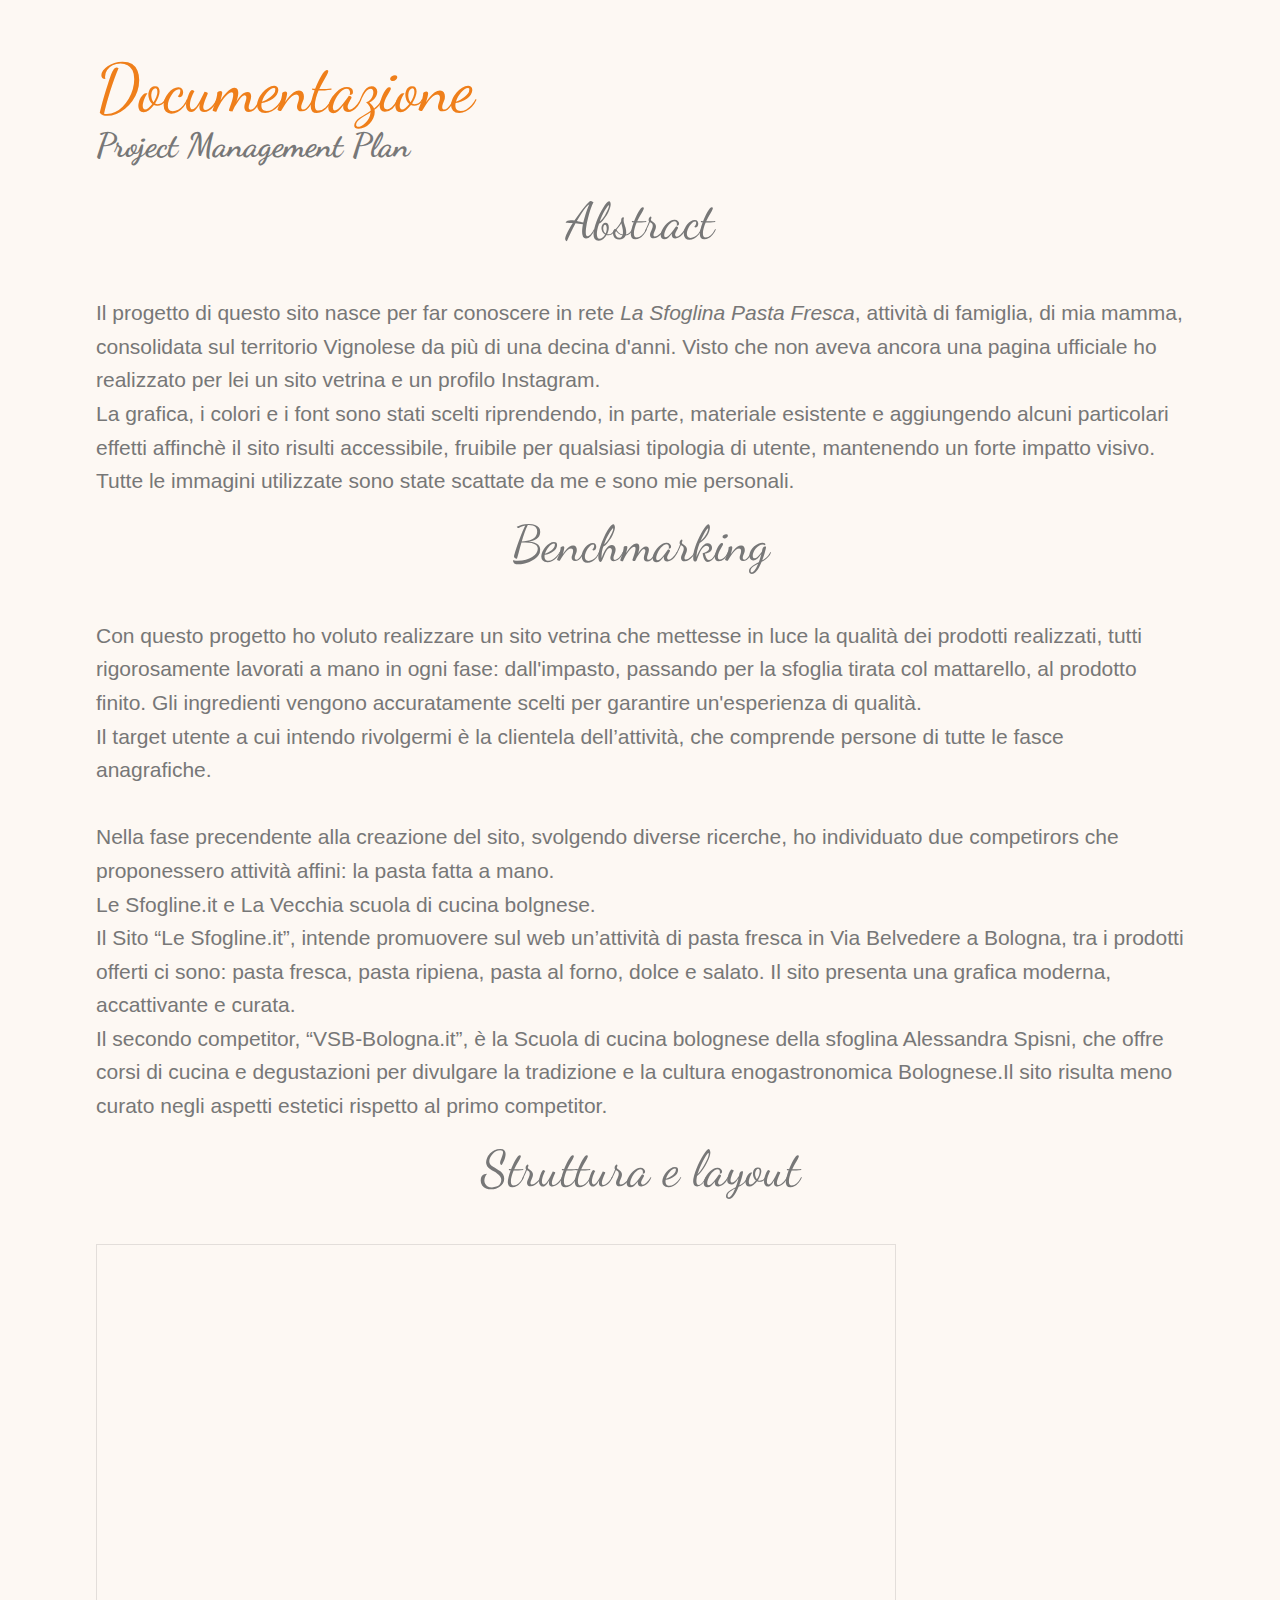
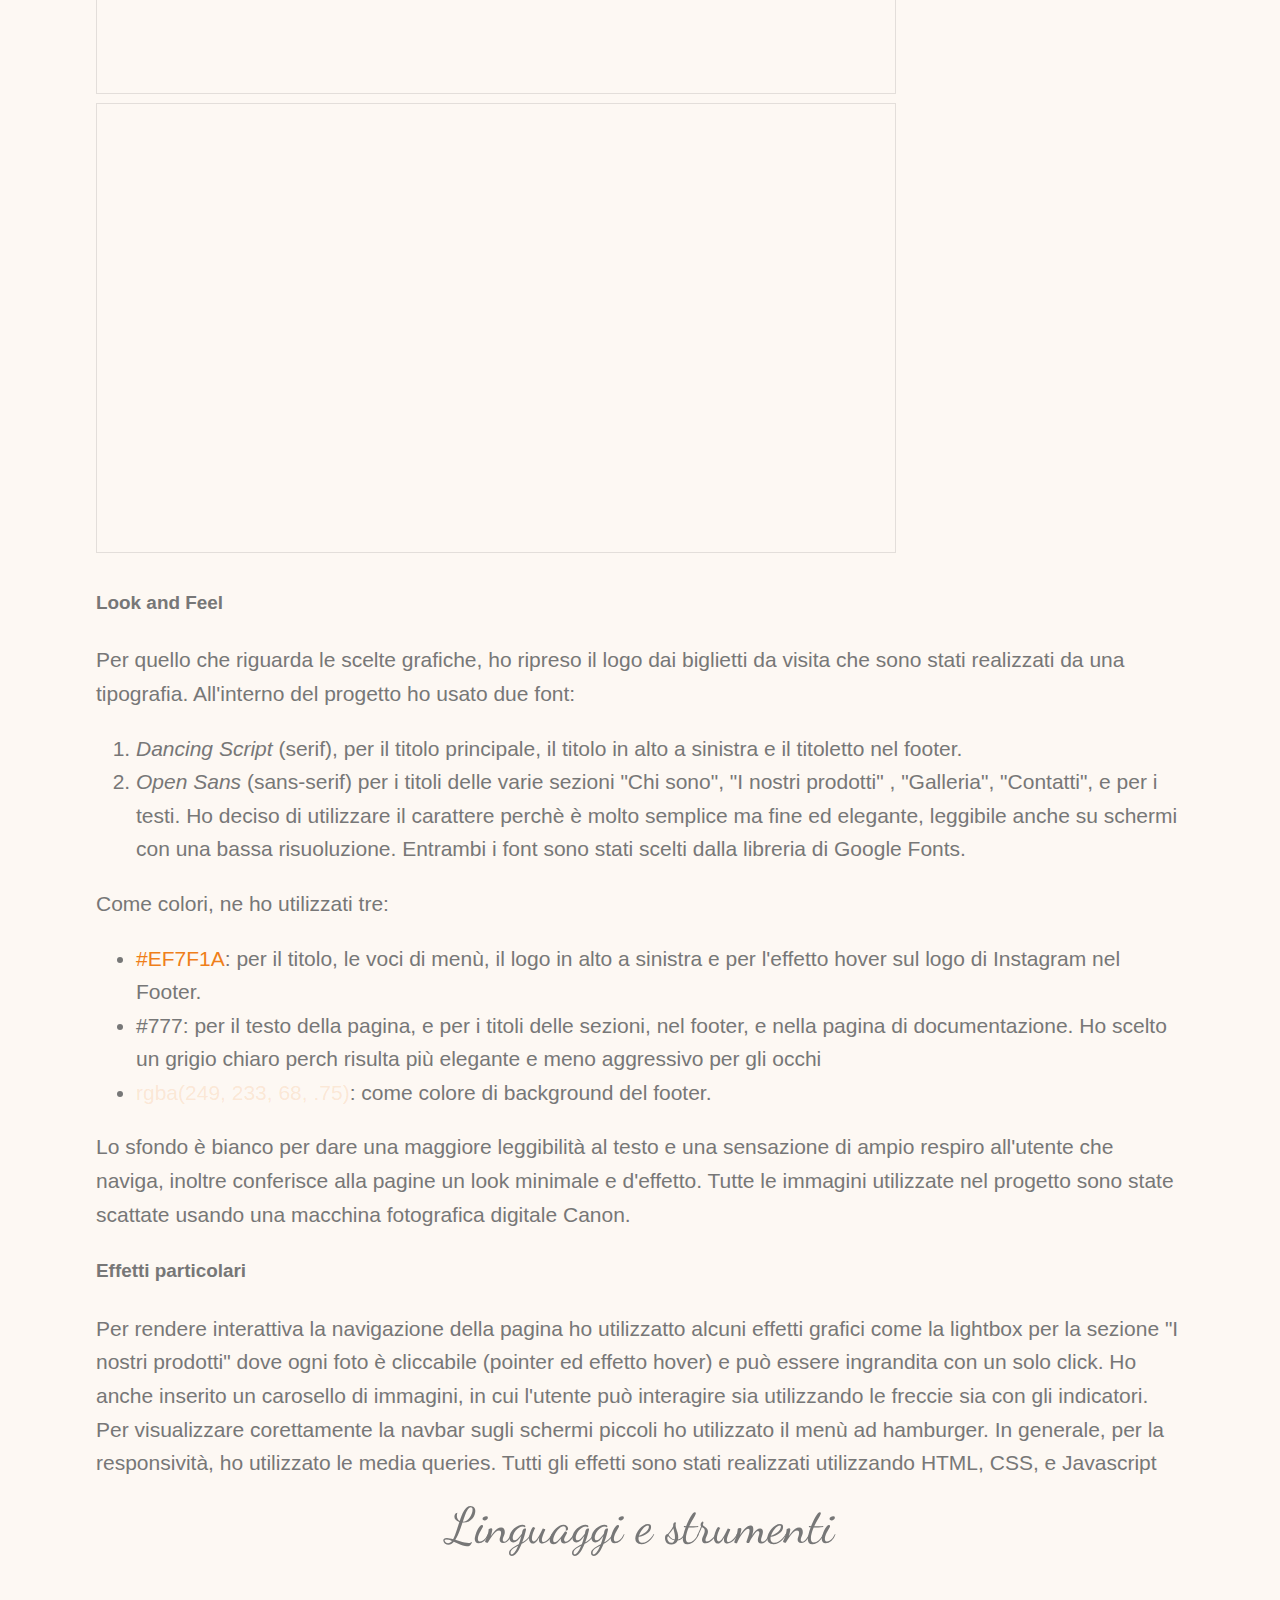
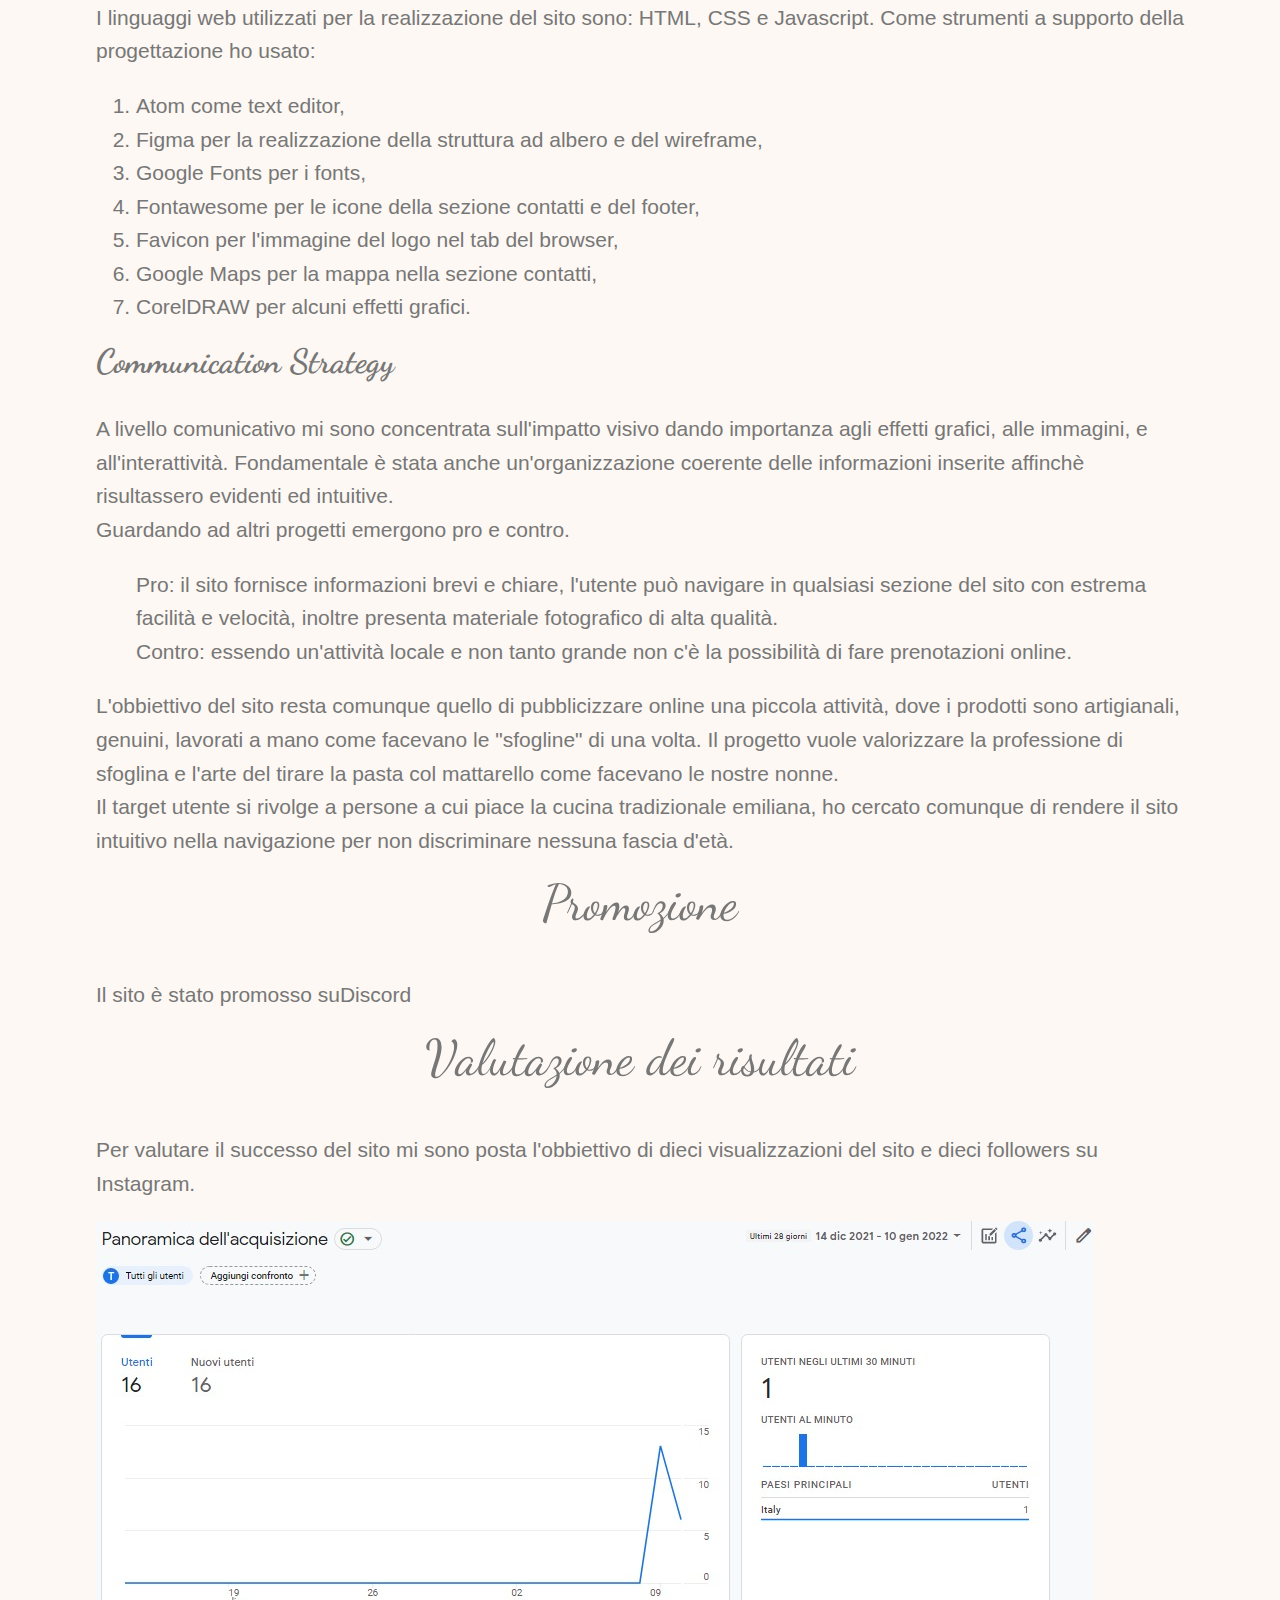
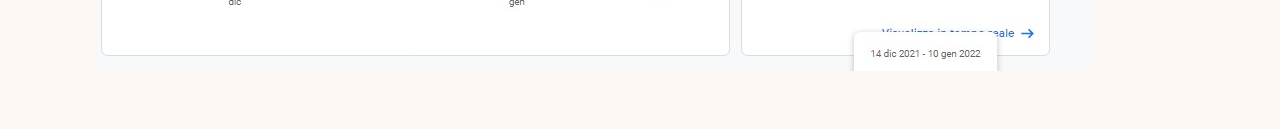
<file: doc.html>
<!DOCTYPE html>
<html lang="en">

<head>
  <meta charset="UTF-8">
  <meta name="viewport" content="width=device-width, initial-scale=1.0">
  <meta http-equiv="X-UA-Compatible" content="ie=edge">
  <link rel="preconnect" href="https://fonts.googleapis.com">
  <link rel="preconnect" href="https://fonts.gstatic.com" crossorigin>
  <link href="https://fonts.googleapis.com/css2?family=Dancing+Script&family=Open+Sans:wght@300&display=swap" rel="stylesheet">
  <link rel="apple-touch-icon" sizes="180x180" href="/icons/apple-touch-icon.png">
  <link rel="icon" type="image/png" sizes="32x32" href="/icons/favicon-32x32.png">
  <link rel="icon" type="image/png" sizes="16x16" href="/icons/favicon-16x16.png">
  <link rel="stylesheet" href="css/style.css">
  <title>Documentazione</title>
</head>


<body>
  <section class="documentation_text">
    <h1 class="main_title">Documentazione</h1>
    <h2 class="title-doc">Project Management Plan</h2>
    <h3 class="section-header">Abstract</h3>
    <p>Il progetto di questo sito nasce per far conoscere in rete <em>La Sfoglina Pasta Fresca</em>, attività di famiglia, di mia mamma, consolidata sul territorio Vignolese da più di una decina d'anni. Visto che non aveva ancora una
      pagina ufficiale ho realizzato per lei un sito vetrina e un profilo <a class="link" href="https://www.instagram.com/lasfoglinapastafresca/" target="_blank">Instagram</a>. <br>
      La grafica, i colori e i font sono stati scelti riprendendo, in parte, materiale esistente e aggiungendo alcuni particolari effetti affinchè il sito risulti
      accessibile, fruibile per qualsiasi tipologia di utente, mantenendo un forte impatto visivo.
      Tutte le immagini utilizzate sono state scattate da me e sono mie personali.
    </p>

    <h3 class="section-header">Benchmarking</h3>
    <p>Con questo progetto ho voluto realizzare un sito vetrina che mettesse in luce <strong>la qualità dei prodotti realizzati</strong>, tutti rigorosamente <strong>lavorati a mano</strong> in ogni fase:
      dall'impasto, passando per la sfoglia tirata col mattarello, al prodotto finito. Gli ingredienti vengono accuratamente scelti per garantire un'esperienza di qualità. <br>
      Il target utente a cui intendo rivolgermi è la clientela dell’attività, che comprende persone di tutte le fasce anagrafiche.
      <br>
      <br>
      Nella fase precendente alla creazione del sito, svolgendo diverse ricerche, ho individuato due competirors che proponessero attività affini: la pasta fatta a mano. <br>
       <a class="link" href="http://www.lesfogline.it/">Le Sfogline.it</a> e <a class="link" href="https://www.vsb-bologna.it/it/vsb-bologna">La Vecchia scuola di cucina bolgnese</a>. <br>

      Il Sito “Le Sfogline.it”, intende promuovere sul web un’attività di pasta fresca in Via Belvedere a Bologna, tra i prodotti offerti ci sono: pasta fresca, pasta ripiena, pasta al forno, dolce e salato. Il sito presenta una grafica moderna, accattivante e curata. <br>

      Il secondo competitor, “VSB-Bologna.it”,  è la Scuola di cucina bolognese della sfoglina Alessandra Spisni, che offre corsi di cucina e degustazioni per divulgare la tradizione e la cultura enogastronomica Bolognese.Il sito risulta meno curato negli aspetti estetici rispetto al primo competitor.
    </p>

    <h3 class="section-header">Struttura e layout</h3>
    <iframe class="figma_layouts" style="border: 1px solid rgba(0, 0, 0, 0.1);" width="800" height="450" src="https://www.figma.com/embed?embed_host=share&url=https%3A%2F%2Fwww.figma.com%2Ffile%2F7h9t45TnvPkQUfHdloCPFn%2Fstruttura-ad-albero%3Fnode-id%3D0%253A1"
      allowfullscreen></iframe>

    <iframe class="figma_layouts" style="border: 1px solid rgba(0, 0, 0, 0.1);" width="800" height="450" src="https://www.figma.com/embed?embed_host=share&url=https%3A%2F%2Fwww.figma.com%2Ffile%2F9PpIa3LUTLboZbTGUgqbq3%2Fprogetto_informatica%3Fnode-id%3D0%253A1"
      allowfullscreen></iframe>

    <h4 class="subtitle">Look and Feel</h4>
    <p>Per quello che riguarda le scelte grafiche, ho ripreso il logo dai biglietti da visita che sono stati realizzati da una tipografia. All'interno del progetto ho usato due font:
      <ol>
        <li> <em>Dancing Script</em> (serif), per il titolo principale, il titolo in alto a sinistra e il titoletto nel footer.</li>
        <li> <em>Open Sans</em> (sans-serif) per i titoli delle varie sezioni "Chi sono", "I nostri prodotti" , "Galleria", "Contatti", e per i testi. Ho deciso di utilizzare il carattere perchè è molto semplice ma fine ed elegante, leggibile
        anche su schermi con una bassa risuoluzione. Entrambi i font sono stati scelti dalla libreria di Google Fonts. </li>
      </ol>

      Come colori, ne ho utilizzati tre:

    <ul>
      <li> <span class="orange">#EF7F1A</span>: per il titolo, le voci di menù, il logo in alto a sinistra e per l'effetto hover sul logo di Instagram nel Footer.</li>
      <li>#777: per il testo della pagina, e per i titoli delle sezioni, nel footer, e nella pagina di documentazione. Ho scelto un grigio chiaro perch risulta più elegante e meno aggressivo per gli occhi  </li>
      <li> <span class="yellow">rgba(249, 233, 68, .75)</span>: come colore di background del footer.</li>
    </ul>

      Lo sfondo è bianco per dare una maggiore leggibilità al testo e una sensazione di ampio respiro all'utente che naviga, inoltre conferisce alla pagine un look minimale e d'effetto.
      Tutte le immagini utilizzate nel progetto sono state scattate usando una macchina fotografica digitale Canon.
    </p>

    <h4 class="subtitle">Effetti particolari</h4>
    <p>Per rendere interattiva la navigazione della pagina ho utilizzatto alcuni effetti grafici come la lightbox per la sezione "I nostri prodotti" dove ogni foto è cliccabile (pointer ed effetto hover) e può essere ingrandita con un solo click. Ho
      anche inserito un carosello di immagini, in cui l'utente può interagire sia utilizzando le freccie sia con gli indicatori. <br>
      Per visualizzare corettamente la navbar sugli schermi piccoli ho utilizzato il menù ad hamburger. In generale, per la responsività, ho utilizzato le media queries. 
      Tutti gli effetti sono stati realizzati utilizzando  <strong>HTML, CSS, e Javascript</strong></p>

    <h3 class="section-header">Linguaggi e strumenti</h3>
      <p>I linguaggi web utilizzati per la realizzazione del sito sono: HTML, CSS e Javascript. Come strumenti a supporto della progettazione ho usato:
        <ol>
          <li><a class="link" href="https://atom.io/">Atom</a> come text editor,</li>
          <li><a class="link" href="https://www.figma.com">Figma</a> per la realizzazione della struttura ad albero e del wireframe,</li>
          <li><a class="link" href="https://fonts.google.com/">Google Fonts</a> per i fonts,</li>
          <li><a class="link" href="https://fontawesome.com/">Fontawesome</a>  per le icone della sezione contatti e del footer,</li>
          <li><a class="link" href="https://favicon.io/favicon-converter/">Favicon</a> per l'immagine del logo nel tab del browser,</li>
          <li> <a class="link" href="https://maps.google.it">Google Maps</a> per la mappa nella sezione contatti,</li>
          <li> <a class="link" href="https://www.coreldraw.com/it">CorelDRAW</a> per alcuni effetti grafici.</li>
        </ol>
       </p>

    <h2 class="title-doc">Communication Strategy</h2>
      <p>A livello comunicativo mi sono concentrata sull'impatto visivo dando importanza agli effetti grafici, alle immagini, e all'interattività. Fondamentale è stata anche un'organizzazione coerente delle informazioni inserite affinchè risultassero evidenti ed intuitive. <br>
      Guardando ad altri progetti emergono pro e contro.

      <ul class="text">
        <li><strong>Pro</strong>: il sito fornisce informazioni brevi e chiare, l'utente può navigare in qualsiasi sezione del sito con estrema facilità e velocità, inoltre presenta materiale fotografico di alta qualità.</li>
        <li><strong>Contro</strong>: essendo un'attività locale e non tanto grande non c'è la possibilità di fare prenotazioni online.</li>
      </ul>

      L'obbiettivo del sito resta comunque quello di pubblicizzare online una piccola attività, dove i prodotti sono artigianali, genuini, lavorati a mano come facevano le "sfogline" di una volta. Il progetto vuole valorizzare la professione di sfoglina e l'arte del tirare la pasta col mattarello come facevano le nostre nonne.
      <br>
      Il target utente si rivolge a persone a cui piace la cucina tradizionale emiliana, ho cercato comunque di rendere il sito intuitivo nella navigazione per non discriminare nessuna fascia d'età.</p>

      <h3 class="section-header">Promozione</h3>
      <p>Il sito è stato promosso suDiscord</p>

      <h3 class="section-header">Valutazione dei risultati</h3>
      <p>Per valutare il successo del sito mi sono posta l'obbiettivo di  <a class="link" href="https://analytics.google.com/analytics/web/?authuser=3#/p298747751/reports/reportinghub">dieci visualizzazioni del sito</a> e dieci followers su Instagram. </p>
      <img src="imgs/screenshot_analytics.jpeg" alt="Screenshot risultati di Google Analytics">
  </section>
</body>

</html>
</file>
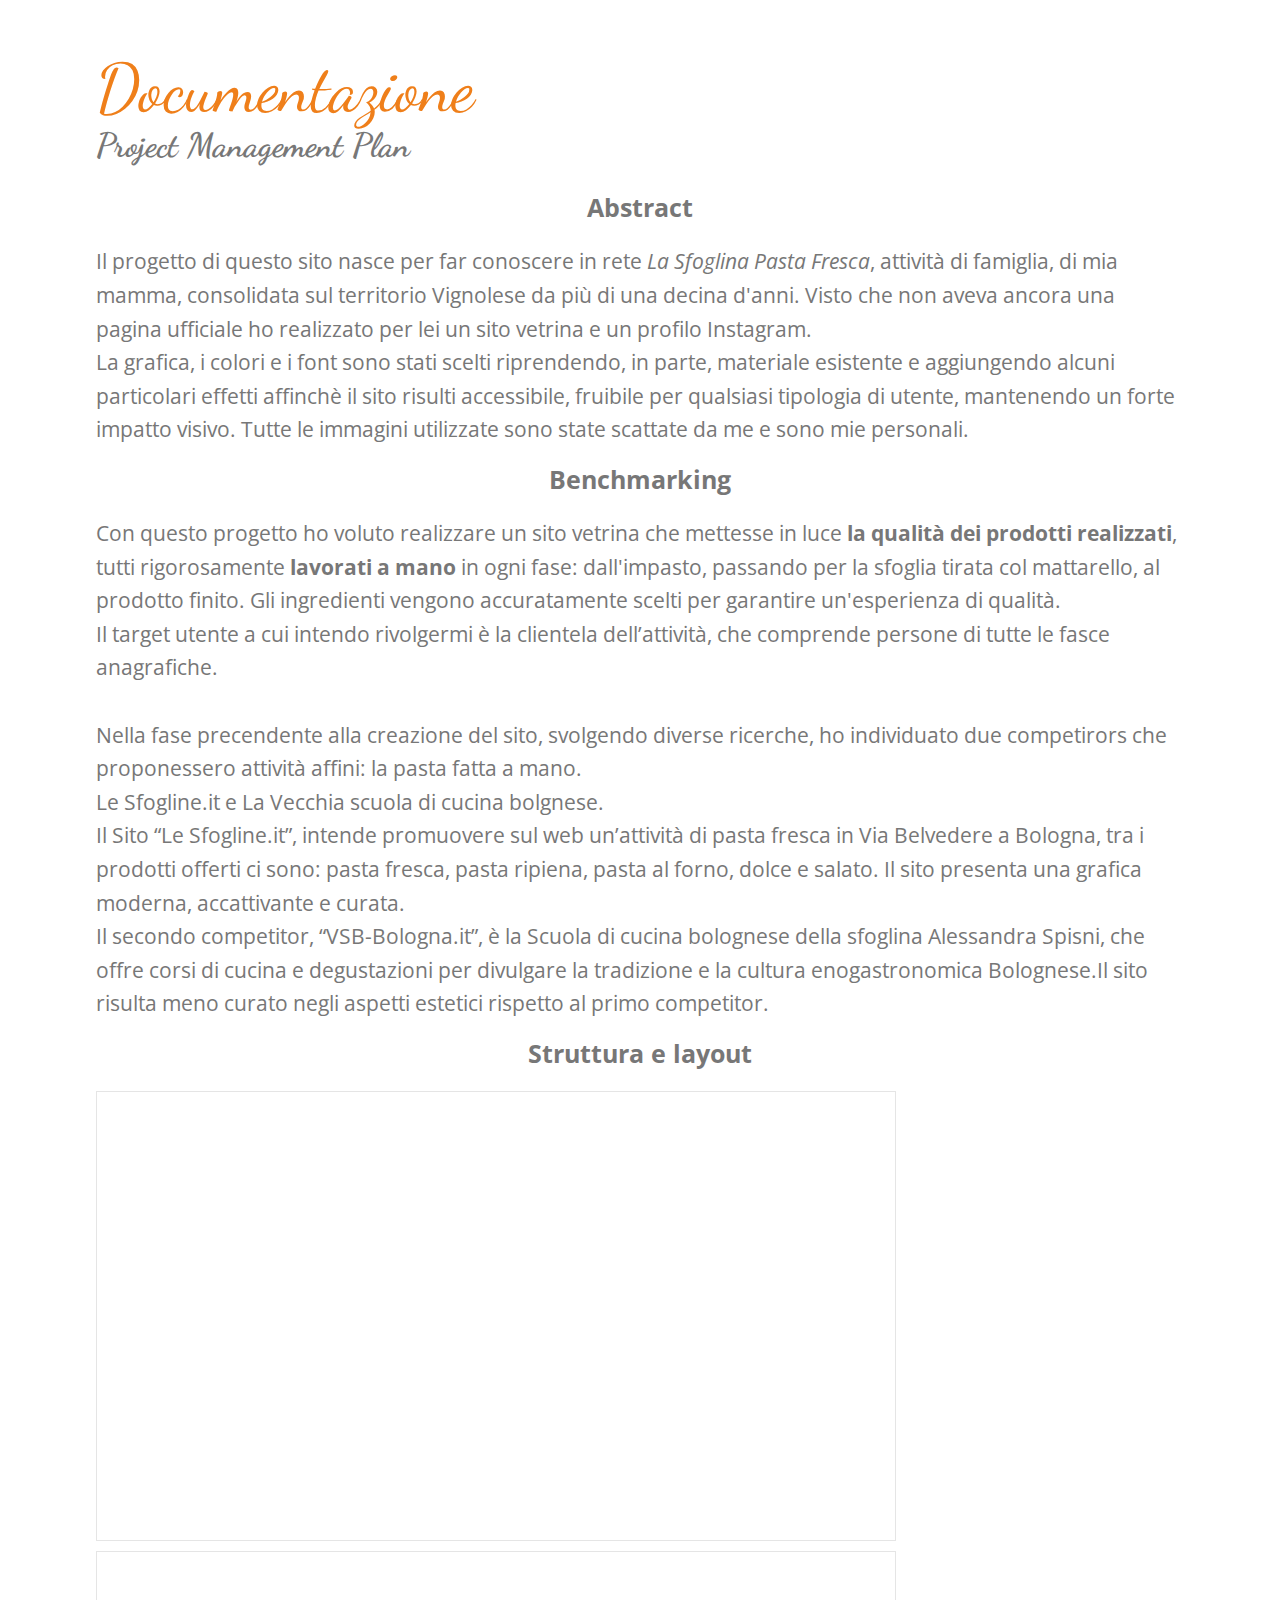
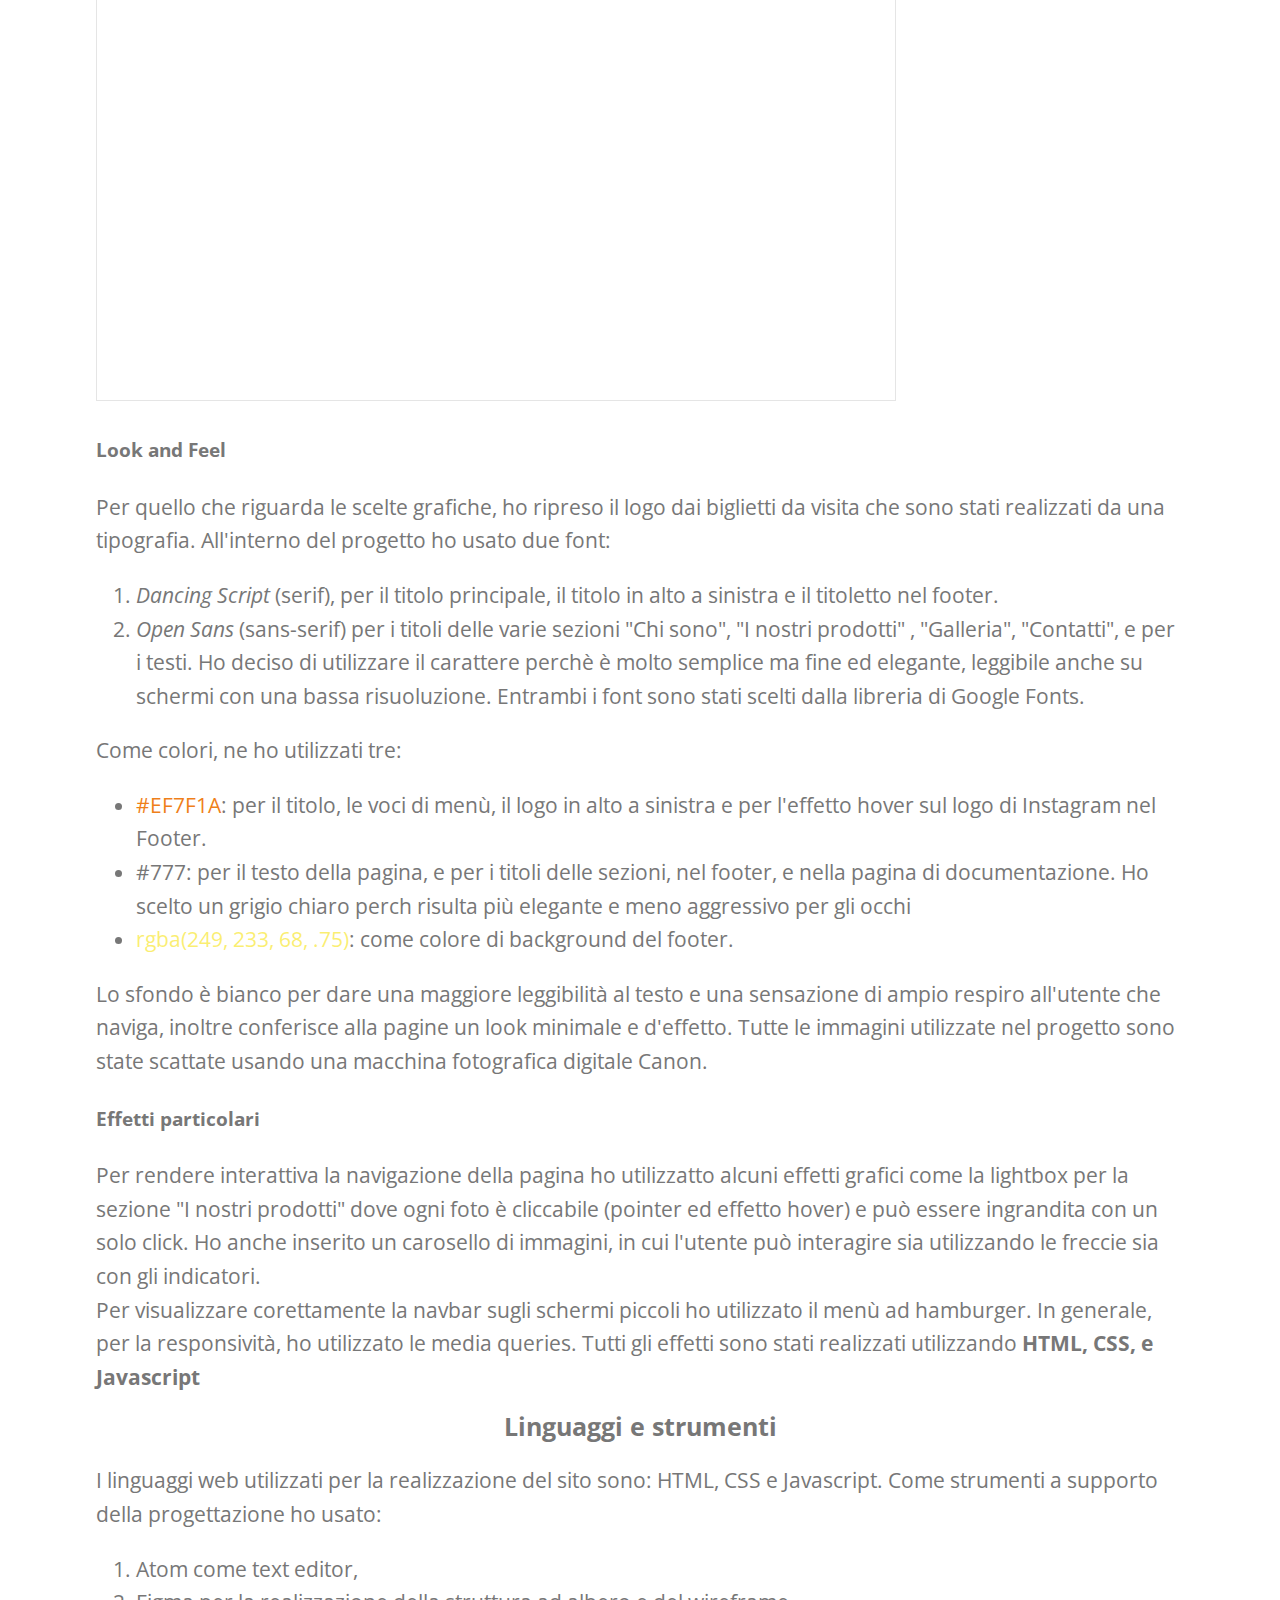
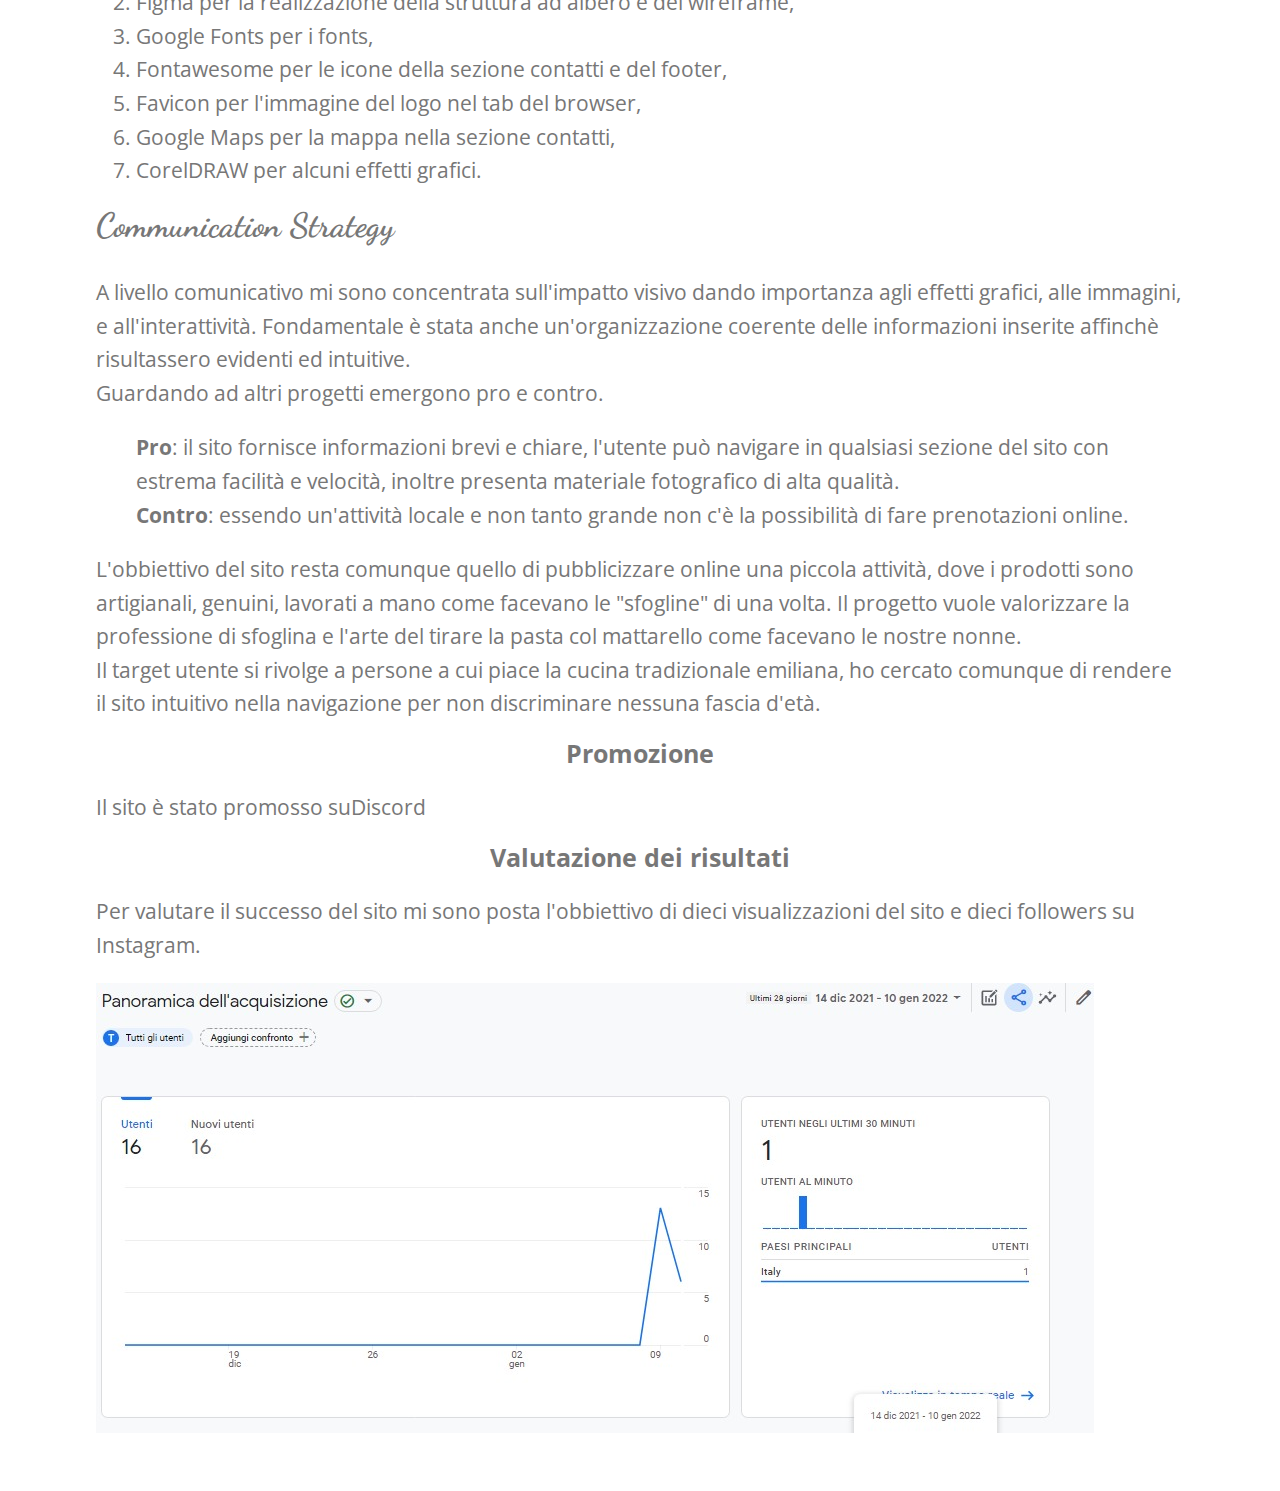
<file: la_sfoglina_pasta_fresca/doc.html>
<!DOCTYPE html>
<html lang="en">

<head>
  <meta charset="UTF-8">
  <meta name="viewport" content="width=device-width, initial-scale=1.0">
  <meta http-equiv="X-UA-Compatible" content="ie=edge">
  <link rel="preconnect" href="https://fonts.googleapis.com">
  <link rel="preconnect" href="https://fonts.gstatic.com" crossorigin>
  <link href="https://fonts.googleapis.com/css2?family=Dancing+Script&family=Open+Sans:wght@300&display=swap" rel="stylesheet">
  <link rel="apple-touch-icon" sizes="180x180" href="/icons/apple-touch-icon.png">
  <link rel="icon" type="image/png" sizes="32x32" href="/icons/favicon-32x32.png">
  <link rel="icon" type="image/png" sizes="16x16" href="/icons/favicon-16x16.png">
  <link rel="stylesheet" href="css/style.css">
  <title>Documentazione</title>
</head>


<body>
  <section class="documentation_text">
    <h1 class="main_title">Documentazione</h1>
    <h2 class="title-doc">Project Management Plan</h2>
    <h3 class="section-header">Abstract</h3>
    <p>Il progetto di questo sito nasce per far conoscere in rete <em>La Sfoglina Pasta Fresca</em>, attività di famiglia, di mia mamma, consolidata sul territorio Vignolese da più di una decina d'anni. Visto che non aveva ancora una
      pagina ufficiale ho realizzato per lei un sito vetrina e un profilo <a class="link" href="https://www.instagram.com/lasfoglinapastafresca/" target="_blank">Instagram</a>. <br>
      La grafica, i colori e i font sono stati scelti riprendendo, in parte, materiale esistente e aggiungendo alcuni particolari effetti affinchè il sito risulti
      accessibile, fruibile per qualsiasi tipologia di utente, mantenendo un forte impatto visivo.
      Tutte le immagini utilizzate sono state scattate da me e sono mie personali.
    </p>

    <h3 class="section-header">Benchmarking</h3>
    <p>Con questo progetto ho voluto realizzare un sito vetrina che mettesse in luce <strong>la qualità dei prodotti realizzati</strong>, tutti rigorosamente <strong>lavorati a mano</strong> in ogni fase:
      dall'impasto, passando per la sfoglia tirata col mattarello, al prodotto finito. Gli ingredienti vengono accuratamente scelti per garantire un'esperienza di qualità. <br>
      Il target utente a cui intendo rivolgermi è la clientela dell’attività, che comprende persone di tutte le fasce anagrafiche.
      <br>
      <br>
      Nella fase precendente alla creazione del sito, svolgendo diverse ricerche, ho individuato due competirors che proponessero attività affini: la pasta fatta a mano. <br>
       <a class="link" href="http://www.lesfogline.it/">Le Sfogline.it</a> e <a class="link" href="https://www.vsb-bologna.it/it/vsb-bologna">La Vecchia scuola di cucina bolgnese</a>. <br>

      Il Sito “Le Sfogline.it”, intende promuovere sul web un’attività di pasta fresca in Via Belvedere a Bologna, tra i prodotti offerti ci sono: pasta fresca, pasta ripiena, pasta al forno, dolce e salato. Il sito presenta una grafica moderna, accattivante e curata. <br>

      Il secondo competitor, “VSB-Bologna.it”,  è la Scuola di cucina bolognese della sfoglina Alessandra Spisni, che offre corsi di cucina e degustazioni per divulgare la tradizione e la cultura enogastronomica Bolognese.Il sito risulta meno curato negli aspetti estetici rispetto al primo competitor.
    </p>

    <h3 class="section-header">Struttura e layout</h3>
    <iframe class="figma_layouts" style="border: 1px solid rgba(0, 0, 0, 0.1);" width="800" height="450" src="https://www.figma.com/embed?embed_host=share&url=https%3A%2F%2Fwww.figma.com%2Ffile%2F7h9t45TnvPkQUfHdloCPFn%2Fstruttura-ad-albero%3Fnode-id%3D0%253A1"
      allowfullscreen></iframe>

    <iframe class="figma_layouts" style="border: 1px solid rgba(0, 0, 0, 0.1);" width="800" height="450" src="https://www.figma.com/embed?embed_host=share&url=https%3A%2F%2Fwww.figma.com%2Ffile%2F9PpIa3LUTLboZbTGUgqbq3%2Fprogetto_informatica%3Fnode-id%3D0%253A1"
      allowfullscreen></iframe>

    <h4 class="subtitle">Look and Feel</h4>
    <p>Per quello che riguarda le scelte grafiche, ho ripreso il logo dai biglietti da visita che sono stati realizzati da una tipografia. All'interno del progetto ho usato due font:
      <ol>
        <li> <em>Dancing Script</em> (serif), per il titolo principale, il titolo in alto a sinistra e il titoletto nel footer.</li>
        <li> <em>Open Sans</em> (sans-serif) per i titoli delle varie sezioni "Chi sono", "I nostri prodotti" , "Galleria", "Contatti", e per i testi. Ho deciso di utilizzare il carattere perchè è molto semplice ma fine ed elegante, leggibile
        anche su schermi con una bassa risuoluzione. Entrambi i font sono stati scelti dalla libreria di Google Fonts. </li>
      </ol>

      Come colori, ne ho utilizzati tre:

    <ul>
      <li> <span class="orange">#EF7F1A</span>: per il titolo, le voci di menù, il logo in alto a sinistra e per l'effetto hover sul logo di Instagram nel Footer.</li>
      <li>#777: per il testo della pagina, e per i titoli delle sezioni, nel footer, e nella pagina di documentazione. Ho scelto un grigio chiaro perch risulta più elegante e meno aggressivo per gli occhi  </li>
      <li> <span class="yellow">rgba(249, 233, 68, .75)</span>: come colore di background del footer.</li>
    </ul>

      Lo sfondo è bianco per dare una maggiore leggibilità al testo e una sensazione di ampio respiro all'utente che naviga, inoltre conferisce alla pagine un look minimale e d'effetto.
      Tutte le immagini utilizzate nel progetto sono state scattate usando una macchina fotografica digitale Canon.
    </p>

    <h4 class="subtitle">Effetti particolari</h4>
    <p>Per rendere interattiva la navigazione della pagina ho utilizzatto alcuni effetti grafici come la lightbox per la sezione "I nostri prodotti" dove ogni foto è cliccabile (pointer ed effetto hover) e può essere ingrandita con un solo click. Ho
      anche inserito un carosello di immagini, in cui l'utente può interagire sia utilizzando le freccie sia con gli indicatori. <br>
      Per visualizzare corettamente la navbar sugli schermi piccoli ho utilizzato il menù ad hamburger. In generale, per la responsività, ho utilizzato le media queries. 
      Tutti gli effetti sono stati realizzati utilizzando  <strong>HTML, CSS, e Javascript</strong></p>

    <h3 class="section-header">Linguaggi e strumenti</h3>
      <p>I linguaggi web utilizzati per la realizzazione del sito sono: HTML, CSS e Javascript. Come strumenti a supporto della progettazione ho usato:
        <ol>
          <li><a class="link" href="https://atom.io/">Atom</a> come text editor,</li>
          <li><a class="link" href="https://www.figma.com">Figma</a> per la realizzazione della struttura ad albero e del wireframe,</li>
          <li><a class="link" href="https://fonts.google.com/">Google Fonts</a> per i fonts,</li>
          <li><a class="link" href="https://fontawesome.com/">Fontawesome</a>  per le icone della sezione contatti e del footer,</li>
          <li><a class="link" href="https://favicon.io/favicon-converter/">Favicon</a> per l'immagine del logo nel tab del browser,</li>
          <li> <a class="link" href="https://maps.google.it">Google Maps</a> per la mappa nella sezione contatti,</li>
          <li> <a class="link" href="https://www.coreldraw.com/it">CorelDRAW</a> per alcuni effetti grafici.</li>
        </ol>
       </p>

    <h2 class="title-doc">Communication Strategy</h2>
      <p>A livello comunicativo mi sono concentrata sull'impatto visivo dando importanza agli effetti grafici, alle immagini, e all'interattività. Fondamentale è stata anche un'organizzazione coerente delle informazioni inserite affinchè risultassero evidenti ed intuitive. <br>
      Guardando ad altri progetti emergono pro e contro.

      <ul class="text">
        <li><strong>Pro</strong>: il sito fornisce informazioni brevi e chiare, l'utente può navigare in qualsiasi sezione del sito con estrema facilità e velocità, inoltre presenta materiale fotografico di alta qualità.</li>
        <li><strong>Contro</strong>: essendo un'attività locale e non tanto grande non c'è la possibilità di fare prenotazioni online.</li>
      </ul>

      L'obbiettivo del sito resta comunque quello di pubblicizzare online una piccola attività, dove i prodotti sono artigianali, genuini, lavorati a mano come facevano le "sfogline" di una volta. Il progetto vuole valorizzare la professione di sfoglina e l'arte del tirare la pasta col mattarello come facevano le nostre nonne.
      <br>
      Il target utente si rivolge a persone a cui piace la cucina tradizionale emiliana, ho cercato comunque di rendere il sito intuitivo nella navigazione per non discriminare nessuna fascia d'età.</p>

      <h3 class="section-header">Promozione</h3>
      <p>Il sito è stato promosso suDiscord</p>

      <h3 class="section-header">Valutazione dei risultati</h3>
      <p>Per valutare il successo del sito mi sono posta l'obbiettivo di  <a class="link" href="https://analytics.google.com/analytics/web/?authuser=3#/p298747751/reports/reportinghub">dieci visualizzazioni del sito</a> e dieci followers su Instagram. </p>
      <img src="imgs/screenshot_analytics.jpeg" alt="Screenshot risultati di Google Analytics">
  </section>
</body>

</html>
</file>
<file: css/style.css>
/* @import url('https://fonts.googleapis.com/css2?family=Open+Sans:wght@300&display=swap'); */
/* @font-face {
  font-family: "Bickley Script LET Plain";
  src: url("fonts/bickleys.ttf") format ("ttf");
  font-weight: lighter;
  font-style: normal;
} */
* {
  font-family: "Mulish", sans-serif;
  color: #777;
}

:root {
  --color: #ef7f1a;
  --color-text: #777;
  --color-footer: rgba(239, 127, 26, 0.15); /* Change from yellow to a light orange */
  --color-bg: rgba(253, 248, 242, 0.95); /* Change from white to warm cream color */
}

*,
*::before,
*::after {
  box-sizing: border-box;
}

html {
  scroll-behavior: smooth;
}

body {
  line-height: 1.6;
  font-family: "Mulish", sans-serif;
  font-weight: 300;
  font-size: 1.3125rem;
  overflow-x: hidden;
  background-color: var(--color-bg); /* Add this */
}

body,
h1,
h2,
h3,
p {
  margin: 0;
}

h2,
h3 {
  color: var(--color-text);
  font-family: "Dancing Script", cursive;
  font-weight: 900;
  line-height: 1;
}

h2,
h3,
p {
  margin-bottom: 1em;
}

img {
  max-width: 100%;
}

section {
  padding: 3rem 0;
}

.documentation_text {
  margin: 0 auto;
  max-width: 85%;
}

.title-doc {
  font-size: 1.6em;
}

.subtitle {
  font-size: 0.9em;
}

.nav ul {
  margin: 0;
}

.text {
  list-style: none;
}

.navbar {
  display: flex;
  position: relative;
  justify-content: space-between;
  align-items: center;
  padding: 1rem 2rem;
  background-color: var(--color-bg);
}

.brand-title {
  font-family: "Dancing Script", cursive;
  font-size: 2rem;
  margin: 0.5rem;
  color: var(--color);
}

.brand-title a {
  color: var(--color);
  font-size: 2rem;
  font-family: "Dancing Script", cursive;
  text-decoration: none;
}

.navbar-links {
  transition: all 0.3s ease-in-out;
}

.navbar-links ul {
  margin: 0;
  padding: 0;
  display: flex;
  gap: 1.5rem;
}

.navbar-links li {
  list-style: none;
}

.navbar-links li a {
  text-decoration: none;
  color: var(--color);
  padding: 0.5rem 1rem;
  font-size: 1.1rem;
  transition: all 0.3s ease;
  border-radius: 25px;
}

.navbar-links li a:hover,
.navbar-links li a:focus {
  background-color: var(--color);
  color: white;
  text-decoration: none;
}

.toggle-button {
  position: absolute;
  right: 1rem;
  display: none;
  flex-direction: column;
  justify-content: space-between;
  width: 30px;
  height: 21px;
  padding: 0;
  background: transparent;
  border: none;
  cursor: pointer;
  z-index: 1001;
}

.toggle-button .bar {
  height: 3px;
  width: 100%;
  background-color: var(--color);
  border-radius: 10px;
  transform-origin: left;
  transition: transform 0.3s ease-in-out, opacity 0.2s ease-in-out;
}

.toggle-button.open .bar:nth-child(1) {
  transform: rotate(45deg) translate(0px, -2px);
}

.toggle-button.open .bar:nth-child(2) {
  opacity: 0;
  transform: translateX(-100%);
}

.toggle-button.open .bar:nth-child(3) {
  transform: rotate(-45deg) translate(-1px, 2px);
}

@media (max-width: 900px) {
  .toggle-button {
    display: flex;
  }

  .navbar {
    padding: 1rem;
    margin: 0; /* Remove extra margin */
    box-shadow: none;
  }

  .navbar-links {
    display: none;
    width: 100%;
    background-color: var(--color-bg); /* Change from var(--color-bg) to solid white */
    padding: 1.5rem;
    box-shadow: 0 4px 6px rgba(0, 0, 0, 0.1);
    position: absolute;
    top: 100%;
    left: 0;
    z-index: 1000;
    opacity: 1;
    transform: translateY(-10px);
    transform-origin: top;
    transform: scaleY(0);
    transition: transform 0.4s ease-in-out, box-shadow 0.4s ease-in-out;
  }

  .navbar-links.active {
    display: flex;
    opacity: 1;
    transform: translateY(0);
    transform: scaleY(1);
    box-shadow: 0 4px 6px rgba(0, 0, 0, 0.1);
    background-color: var(--color-bg); /* Ensure solid white background when active */
  }

  .navbar-links ul {
    width: 100%;
    flex-direction: column;
    gap: 1rem;
  }

  .navbar-links li {
    text-align: center;
    width: 100%;
  }

  .navbar-links li a {
    padding: 1rem;
    display: block;
    width: 100%;
    border-radius: 8px;
    font-size: 1.2rem;
    text-align: center;
    transition: all 0.2s ease;
  }

  .navbar-links li a:hover {
    background-color: var(--color);
    color: white;
    transform: translateX(5px);
  }

  .navbar::after {
    content: '';
    position: fixed;
    top: 0;
    left: 0;
    width: 100%;
    height: 100%;
    z-index: 999;
    opacity: 1;
    visibility: hidden;
    transition: all 0.3s ease;
  }

  .navbar.menu-active::after {
    opacity: 1;
    visibility: visible;
  }

  .toggle-button {
    margin-right: 0.5rem;
  }
}

.intro {
  background-color: rgba(0, 0, 0, 0.5);
  background-image: url(../imgs/img__hero_webp/IMG_0124.webp);
  background-blend-mode: multiply;
  background-size: cover;
  background-position: center;
  color: var(--color);
  /*margin: 0 auto;*/
  /*margin: 6px 6px;*/
  /*border-radius: 10px;*/
  height: 100%;
}

.container_header {
  height: 75vh;
  display: flex;
  justify-content: center;
  align-items: center;
}

/*media query that controls the container header in small devices*/
@media (max-width: 900px) {
  .container_header {
    height: 60vh;
    display: flex;
    flex-direction: column;
    justify-content: center;
  }
  .intro_img {
    max-height: 100px;
  }

  .intro_text {
    margin-left: 1em;
    margin-right: 1em;
    align-items: center;
  }

  h1.main_title {
    font-size: 2.8rem;
    text-align: center;
  }
}

.main_title {
  font-size: 4.2rem;
  font-weight: 400;
  font-family: "Dancing Script", cursive;
  color: var(--color);
  line-height: normal;
}

.section-header {
  font-family: "Dancing Script", cursive;
  font-weight: 400;
  font-size: 3.125rem;
  text-align: center;
}

.section_header_image {
  display: block;
  max-width: 100%;
  border-radius: 10px;
}

.chi_sono_testo {
  line-height: 1.5;
  font-size: large;
}

.container {
  margin-inline: auto;
  width: 90%;
  max-width: 70.5rem;
  background-color: var(--color-bg);
}

.split {
  display: flex;
  flex-direction: column;
  align-items: center;
}

@media (min-width: 50em) {
  .split {
    flex-direction: row;
  }

  .split > * {
    flex-basis: 100%;
  }

  .split > * + * {
    margin-left: 2em;
  }
}

/* grid */
.grid {
  margin: 2em auto;
  max-width: 1200px; /* Reduced from 1400px */
  padding: 0 1rem;
  display: grid;
  gap: 1.5rem;
  grid-template-columns: repeat(auto-fit, minmax(250px, 1fr));
}

.grid img {
  width: 100%;
  height: 100%;
  object-fit: cover;
  border-radius: 12px;
  transition: all 0.3s ease-in-out;
  box-shadow: 0 4px 6px rgba(0, 0, 0, 0.1);
}

.img_box {
  position: relative;
  overflow: hidden;
  aspect-ratio: 1;
  max-width: 300px; /* Add max-width to limit image size */
  margin: 0 auto; /* Center images in their grid cells */
  width: 100%;
}

.img_box:hover img {
  transform: scale(1.05);
  box-shadow: 0 8px 12px rgba(0, 0, 0, 0.15);
}

.img_box::after {
  content: '';
  position: absolute;
  top: 0;
  left: 0;
  width: 100%;
  height: 100%;
  background: linear-gradient(to bottom, transparent 0%, rgba(0, 0, 0, 0.3) 100%);
  opacity: 0;
  transition: opacity 0.3s ease;
  border-radius: 12px;
}

.img_box:hover::after {
  opacity: 1;
}

@media (min-width: 580px) {
  .grid {
    grid-template-columns: repeat(2, minmax(200px, 300px)); /* Set both min and max sizes */
    justify-content: center;
  }

  /* Show all grid items on larger screens */
  .grid-item.hidden {
    display: block;
  }

  /* Hide load more button on larger screens */
  .load-more-container {
    display: none;
  }
}

@media (min-width: 750px) {
  .grid {
    grid-template-columns: repeat(3, minmax(200px, 280px));
  }
}

@media (min-width: 1200px) {
  .grid {
    grid-template-columns: repeat(4, minmax(200px, 250px));
    gap: 1.5rem; /* Reduced gap */
  }
}

/* start carousel*/
.carousel {
  position: relative;
  width: 100%;
  max-width: 900px; /* Reduced from 1200px */
  margin: 0 auto;
  padding: 20px 0;
}

.carousel_image {
  position: absolute;
  top: 0;
  left: 0;
  width: 100%;
  height: 100%;
  object-fit: cover;
  border-radius: 10px;
}

.carousel_track-container {
  position: relative;
  width: 100%;
  height: 0;
  padding-bottom: 66.67%; /* 3:2 aspect ratio */
  overflow: hidden;
  border-radius: 10px;
}

.carousel_track {
  position: absolute;
  top: 0;
  left: 0;
  width: 100%;
  height: 100%;
  list-style: none;
  margin: 0;
  padding: 0;
  transition: transform 0.3s ease-in-out;
}

.carousel_slide {
  position: absolute;
  top: 0;
  left: 0;
  width: 100%;
  height: 100%;
  opacity: 0;
  visibility: hidden; 
  transition: opacity 0.5s ease-in-out, visibility 0.5s ease-in-out; /* Update transition */
}

.carousel_slide.current-slide {
  opacity: 1;
  visibility: visible; 
  z-index: 1; /* Add this to ensure current slide is on top */
}

.carousel_button {
  position: absolute;
  top: 50%;
  transform: translateY(-50%);
  background: rgba(0, 0, 0, 0.5);
  border: none;
  padding: 8px 16px;
  cursor: pointer;
  z-index: 2; /* Increased z-index */
  color: white;
  border-radius: 4px;
}

.carousel_button--right {
  right: -45px;
}

.carousel_button--left {
  left: -45px;
}

.carousel_nav {
  display: flex;
  justify-content: center;
  align-items: center;
  padding: 15px 0;
  margin: 10px 0;
  gap: 10px;
}

.carousel_indicator {
  width: 12px;
  height: 12px;
  padding: 0;
  border: 0;
  border-radius: 50%;
  background-color: rgba(0, 0, 0, 0.3);
  cursor: pointer;
  transition: background-color 0.3s ease;
}

.carousel_indicator.current-slide {
  background-color: rgba(0, 0, 0, 0.75);
}

.is-hidden {
  display: none;
}

@media (max-width: 799px) {
  .carousel {
    position: relative;
    /*height: 600px;*/
    width: 80vw; 
    margin: 0 auto;
  }

  .carousel_image {
    width: 100%;
    border-radius: 10px 10px;
    /* height: 100%; */
    /* ho tolto l'altezza così l'immagine non è strecciata.  */
    /* object-fit: cover; */
  }

  .carousel_track-container {
    height: 80%;
    position: relative;
    overflow: hidden;
  }

  .carousel_button {
    position: absolute;
    top: 40%;
    /* height: 100px;
    background-color: red; */
    /* with top: 50% is not going to the middle but is putting the top of my button to the middle. If i give a height to the button i can see it. The easisest way is to transform: translateY (because its up and down) with a (-50%). It's taking half of it's size (50%) ad moving up  */
    transform: translateY(-50%);
    border: 0;
    background: transparent;
    cursor: pointer;
  }
  .chi_sono_testo{
    margin-top: 1em;
  }

}

@media (min-width: 800px) {
  .carousel {
    position: relative;
    height: 350px; /* Reduced from 400px */
    width: 70%; /* Reduced from 80% */
    margin: 0 auto;
  }

  .carousel_image {
    width: 100%;
    border-radius: 10px 10px;
    /* height: 100%;
    object-fit: cover; */
  }

  .carousel_track-container {
    height: 85%;
    position: relative;
    overflow: hidden;
  }

  .carousel_button {
    position: absolute;
    top: 40%;
    /* height: 100px;
    background-color: red; */
    /* with top: 50% is not going to the middle but is putting the top of my button to the middle. If i give a height to the button i can see it. The easisest way is to transform: translateY (because its up and down) with a (-50%). It's taking half of it's size (50%) ad moving up  */
    transform: translateY(-50%);
    border: 0;
    background: transparent;
    cursor: pointer;
  }
}

@media (min-width: 1000px) {
  .carousel {
    position: relative;
    height: 450px; /* Reduced from 550px */
    width: 65%; /* Reduced from 80% */
    margin: 0 auto;
  }

  .carousel_image {
    width: 100%;
    border-radius: 10px 10px;
    /* height: 100%;
    object-fit: cover; */
  }

  .carousel_track-container {
    height: 100%;
    position: relative;
    overflow: hidden;
  }

  .carousel_button {
    position: absolute;
    top: 50%;
    /* height: 100px;
    background-color: red; */
    /* with top: 50% is not going to the middle but is putting the top of my button to the middle. If i give a height to the button i can see it. The easisest way is to transform: translateY (because its up and down) with a (-50%). It's taking half of it's size (50%) ad moving up  */
    transform: translateY(-50%);
    border: 0;
    background: transparent;
    cursor: pointer;
  }

}

@media screen and (max-width: 768px) {
  .carousel_track-container {
    padding-bottom: 75%; /* 4:3 aspect ratio for mobile */
  }

  .carousel_nav {
    gap: 8px;
    padding: 10px 0;
  }

  .carousel_indicator {
    width: 10px;
    height: 10px;
  }

  .carousel_button {
    top: calc(50% - 20px); /* Adjust vertical position */
    padding: 8px;
    background: rgba(0, 0, 0, 0.7);
    width: 40px; /* Fixed width */
    height: 40px; /* Fixed height */
    display: flex;
    align-items: center;
    justify-content: center;
  }

  .carousel_button--left {
    left: 10px;
  }

  .carousel_button--right {
    right: 10px;
  }

  /* Make arrows more visible */
  .carousel_button i {
    font-size: 1.2rem;
  }
}

@media screen and (max-width: 480px) {
  .carousel_track-container {
    padding-bottom: 75%; /* 4:3 aspect ratio for mobile */
  }
  
  .carousel_button {
    padding: 4px 8px;
  }
  
  .carousel_indicator {
    width: 8px;
    height: 8px;
  }
}

/* end carousel*/
.container_contatti {
  margin-bottom: 1em;
}

#contacts {
  margin-top: 3em; /* Increase top margin */
  padding-top: 1rem; /* Add padding to prevent margin collapse */
}

.indirizzo,
.telefono {
  display: flex;
  align-items: center;
  gap: 10px;
  padding: 12px;
}

.orari {
  display: flex;
  flex-direction: row;
  align-items: self-start;
  gap: 10px;
  padding: 12px;
}

.indirizzo a,
.telefono a {
  font-size: 18px;
  text-decoration: none;
}
.orari p {
  font-size: 18px;
  margin-bottom: 0;
}

.google_maps {
  position: absolute;
  top: 0;
  left: 0;
  width: 100%;
  height: 100%;
  border: 0;
}

.map_wrapper {
  position: relative;
  width: 100%;
  padding-bottom: 56.25%; /* 16:9 aspect ratio */
  height: 0;
  overflow: hidden;
  max-width: 90%;
  margin: 0 auto;
  border-radius: 10px;
}

@media (max-width: 768px) {
  .map_wrapper {
    padding-bottom: 125%; /* Taller aspect ratio for mobile */
    max-width: 100%;
  }
  
  .container_contatti {
    margin: 0 1rem 3rem; /* Added bottom margin */
  }
  
  .second_col {
    width: 100%;
    padding: 0 1rem;
    margin-bottom: 2rem; /* Added bottom margin */
  }
}

@media (max-width: 768px) {
  #contacts {
    margin-top: 1em;
    padding-top: 0.5rem;
  }
  
  .map_wrapper {
    padding-bottom: 100%; /* Square aspect ratio for mobile */
    max-width: 100%; /* Full width on mobile */
  }
  
  .container_contatti {
    margin: 0 1rem;
  }
  
  .second_col {
    width: 100%; /* Ensure full width on mobile */
    padding: 0 1rem; /* Add some padding */
  }
}

.footer {
  background-color: var(--color-footer);
  padding: 1em;
  text-align: center;
  margin: 0 auto;
  display: flex;
  flex-direction: column;
}

.small_title {
  font-size: 1.675rem;
}

.small_title a {
  font-family: "Dancing Script", cursive;
  text-decoration: none;
}

.small_title a:hover {
  opacity: 0.75;
}

.doc {
  margin: 0;
  padding: 0;
  font-size: 1rem;
}

.doc a {
  text-decoration: none;
}

.doc a:hover {
  opacity: 0.75;
}

.footer_nav {
  margin: 0;
  padding: 0;
}

.footer_nav li {
  list-style-type: none;
}

#ig:hover {
  color: var(--color);
}

/* Documentazione */
.orange {
  color: var(--color);
}

.yellow {
  color: var(--color-footer);
}

.yellow:hover {
  background-color: rgb(164, 170, 164);
}

.link {
  text-decoration: none;
}

.link:hover {
  opacity: 0.75;
}

.hidden {
  display: none;
}

.load-more-container {
  text-align: center;
  margin: 3rem auto;
  width: 100%;
  display: flex;
  justify-content: center;
}

.load-more-btn {
  background-color: var(--color);
  color: white;
  border: none;
  padding: 14px 32px;
  border-radius: 30px;
  cursor: pointer;
  font-size: 1.1rem;
  transition: all 0.3s ease;
  box-shadow: 0 2px 8px rgba(239, 127, 26, 0.3);
}

.load-more-btn:hover {
  transform: translateY(-2px);
  box-shadow: 0 4px 12px rgba(239, 127, 26, 0.4);
  opacity: 0.9;
}

.load-more-btn:active {
  transform: translateY(0);
}

.about,
.prodotti,
.Galleria {
  background-color: var(--color-bg);
}

#lightbox {
  position: fixed;
  z-index: 1000;
  top: 0;
  width: 100%;
  height: 100%;
  background-color: rgba(0, 0, 0, 0.9);
  display: none;
  opacity: 0;
  transition: opacity 0.3s ease-in-out;
}

#lightbox.active {
  display: flex;
  justify-content: center;
  align-items: center;
  opacity: 1;
}

#lightbox img {
  max-width: 90%;
  max-height: 90vh;
  border-radius: 12px;
  box-shadow: 0 8px 24px rgba(0, 0, 0, 0.3);
  transform: scale(0.9);
  transition: transform 0.3s ease;
}

#lightbox.active img {
  transform: scale(1);
}
</file>
<file: la_sfoglina_pasta_fresca/css/style.css>
/* @import url('https://fonts.googleapis.com/css2?family=Open+Sans:wght@300&display=swap'); */
/* @font-face {
  font-family: "Bickley Script LET Plain";
  src: url("fonts/bickleys.ttf") format ("ttf");
  font-weight: lighter;
  font-style: normal;
} */
* {
  font-family: 'Open Sans', sans-serif;
  color: #777;
}

:root {
  --color: #EF7F1A;
  --color-text: #777;
  --color-footer: rgba(249, 233, 68, .75);
}

*,
*::before,
*::after {
  box-sizing: border-box;
}

html {
  scroll-behavior: smooth;
}

body {
  line-height: 1.6;
  font-family: 'Open Sans', sans-serif;
  font-weight: 400;
  font-size: 1.3125rem;
  overflow-x: hidden;
}

body,
h1,
h2,
h3,
p {
  margin: 0;
}

h2,
h3 {
  color: var(--color-text);
  font-family: 'Dancing Script', cursive;
  font-weight: 900;
  line-height: 1;
}

h2,
h3,
p {
  margin-bottom: 1em;
}

img {
  max-width: 100%;
}

section {
  padding: 3rem 0;
}

.documentation_text {
  margin: 0 auto;
  max-width: 85%;
}

.title-doc {
  font-size: 1.6em;
}

.subtitle {
  font-size: .9em;
}

.nav ul {
  margin: 0;
}

.text {
  list-style: none;
}

.navbar {
  display: flex;
  position: relative;
  justify-content: space-between;
  align-items: center;
}

.brand-title {
  font-family: 'Dancing Script', cursive;
  font-size: 2rem;
  margin: .5rem;
  color: var(--color);
}

.brand-title a {
  color: var(--color);
  font-size: 2rem;
  font-family: 'Dancing Script', cursive;
  text-decoration: none;
}

.navbar-links ul {
  margin: 0;
  padding: 0;
  display: flex;
}

.navbar-links li {
  list-style: none;
}

.navbar-links li a {
  text-decoration: none;
  color: var(--color);
  padding: 1rem;
  display: block;
}

.navbar-links li:hover,
.navbar-links li:focus {
  text-decoration: overline;
}

.toggle-button {
  position: absolute;
  top: .75rem;
  right: 1rem;
  display: none;
  flex-direction: column;
  justify-content: space-between;
  width: 30px;
  height: 21px;
}

.toggle-button .bar {
  height: 3px;
  width: 100%;
  background-color: var(--color);
  border-radius: 10px;
}

@media (max-width: 900px) {
  .toggle-button {
    display: flex;
  }

  .navbar-links {
    display: none;
    width: 100%;
  }

  .navbar {
    flex-direction: column;
    align-items: flex-start;
  }

  .navbar-links ul {
    width: 100%;
    flex-direction: column;
  }

  .navbar-links li {
    text-align: center;
  }

  .navbar-links li a {
    padding: .5rem 1rem;
  }

  .navbar-links.active {
    display: flex;
  }
}

.intro {
  background-color: rgba(0, 0, 0, .6);
  background-image: url(../imgs/IMG_0124.jpg);
  background-blend-mode: multiply;
  background-size: cover;
  background-position: center;
  color: var(--color);
  margin: 0 auto;
  height: 100%;
}

.container_header {
  height: 75vh;
  display: flex;
  justify-content: center;
  align-items: center;
}

.main_title {
  font-size: 4.2rem;
  font-weight: 400;
  font-family: 'Dancing Script', cursive;
  color: var(--color);
  line-height: normal;
}

.section-header {
  font-family: 'Open Sans', sans-serif;
  font-weight: bold;
  text-align: center;
}

.section_header_image {
  margin-top: 15%;
  display: block;
  max-width: 100%
}

.chi_sono_testo {
  line-height: 1.6;
}

.container {
  margin-inline: auto;
  width: 90%;
  max-width: 70.5rem;
}

.split {
  display: flex;
  flex-direction: column;
}

@media (min-width: 50em) {
  .split {
    flex-direction: row;
  }

  .split>* {
    flex-basis: 100%;
  }

  .split>*+* {
    margin-left: 2em;
  }
}

/* grid */
.grid img {
  /*width: 200px;
  height: 200px;*/
  cursor: pointer;
}

#lightbox {
  position: fixed;
  z-index: 1000;
  top: 0;
  width: 100%;
  height: 100%;
  background-color: rgba(0, 0, 0, 0.8);
  display: none;
}

#lightbox.active {
  display: flex;
  justify-content: center;
  align-items: center;
}

#lightbox img {
  max-width: 90%;
  max-height: 80%;
  background-color: black;
  border: 2px solid white;
}

.img_box:hover {
  opacity: .75
}

@media (min-width: 580px) {
  .grid {
    display: grid;
    grid-template-columns: repeat(2, 1fr);
    justify-content: center;
    align-content: center;
    gap: 15px;
    height: min(95%, 70rem);
  }
}

@media (min-width: 750px) {
  .grid {
    display: grid;
    grid-template-columns: repeat(3, 220px);
    justify-content: center;
    align-content: center;
    grid-gap: 17px;
    height: 90vh;
  }
}

@media (min-width: 1200px) {
  .grid {
    display: grid;
    grid-template-columns: repeat(4, 230px);
    justify-content: center;
    align-content: center;
    grid-gap: 17px;
    height: 80vh;
  }
}

/* start carousel*/
.carousel {
  position: relative;
  height: 300px;
  width: 80%;
  margin: 0 auto;
}

.carousel_image {
  width: 100%;
  /* height: 100%; */
  /* ho tolto l'altezza così l'immagine non è strecciata.  */
  /* object-fit: cover; */
}

.carousel_track-container {
  height: 100%;
  position: relative;
  overflow: hidden;
}

.carousel_track {
  padding: 0;
  margin: 0;
  list-style: none;
  /* position: relative; */
  /* height: 100%; */
  /* transition: transform 250ms ease-in; */
}

.carousel_slide {
  position: absolute;
  top: 0;
  bottom: 0;
  width: 100%;
}

.carousel_button {
  position: absolute;
  top: 50%;
  /* with top: 50% is not going to the middle but is putting the top of my button to the middle. If i give a height to the button i can see it. The easisest way is to transform: translateY (because its up and down) with a (-50%). It's taking half of it's size (50%) ad moving up  */
  transform: translateY(-50%);
  border: 0;
  background: transparent;
  cursor: pointer;
}

/* i'm gonna put my buttons on the inside instead of having them on top of my image */
.carousel_button--right {
  right: -45px;
}

.carousel_button--left {
  left: -45px;
}

.carousel_nav {
  display: flex;
  justify-content: center;
  padding: 25px 0;
}

.carousel_indicator {
  border: 0;
  border-radius: 50%;
  width: 13px;
  height: 13px;
  margin: 0 10px;
  background-color: rgba(0, 0, 0, 0.3);
  cursor: pointer;
}

.carousel_indicator.current-slide {
  background: rgba(0, 0, 0, 0.70);
}

.is-hidden {
  display: none;
}

@media (max-width: 623px) {
  .carousel {
    position: relative;
    height: 300px;
    width: 80%;
    margin: 0 auto;
  }

  .carousel_image {
    width: 100%;
    /* height: 100%; */
    /* ho tolto l'altezza così l'immagine non è strecciata.  */
    /* object-fit: cover; */
  }

  .carousel_track-container {
    height: 80%;
    position: relative;
    overflow: hidden;
  }

  .carousel_button {
    position: absolute;
    top: 40%;
    /* height: 100px;
    background-color: red; */
    /* with top: 50% is not going to the middle but is putting the top of my button to the middle. If i give a height to the button i can see it. The easisest way is to transform: translateY (because its up and down) with a (-50%). It's taking half of it's size (50%) ad moving up  */
    transform: translateY(-50%);
    border: 0;
    background: transparent;
    cursor: pointer;
  }
}

@media(min-width: 700px) {
  .carousel {
    position: relative;
    height: 400px;
    width: 80%;
    margin: 0 auto;
  }

  .carousel_image {
    width: 100%;
    /* height: 100%;
    object-fit: cover; */
  }

  .carousel_track-container {
    height: 85%;
    position: relative;
    overflow: hidden;
  }

  .carousel_button {
    position: absolute;
    top: 40%;
    /* height: 100px;
    background-color: red; */
    /* with top: 50% is not going to the middle but is putting the top of my button to the middle. If i give a height to the button i can see it. The easisest way is to transform: translateY (because its up and down) with a (-50%). It's taking half of it's size (50%) ad moving up  */
    transform: translateY(-50%);
    border: 0;
    background: transparent;
    cursor: pointer;
  }
}

@media (min-width: 1000px) {
  .carousel {
    position: relative;
    height: 600px;
    width: 80%;
    margin: 0 auto;
  }

  .carousel_image {
    width: 100%;
    /* height: 100%;
    object-fit: cover; */
  }

  .carousel_track-container {
    height: 100%;
    position: relative;
    overflow: hidden;
  }

  .carousel_button {
    position: absolute;
    top: 50%;
    /* height: 100px;
    background-color: red; */
    /* with top: 50% is not going to the middle but is putting the top of my button to the middle. If i give a height to the button i can see it. The easisest way is to transform: translateY (because its up and down) with a (-50%). It's taking half of it's size (50%) ad moving up  */
    transform: translateY(-50%);
    border: 0;
    background: transparent;
    cursor: pointer;
  }
}

/* end carousel*/
#contacts {
  margin-top: 1em;
}

.orari p {
  margin-bottom: 0;
}

.google_maps {
  width: 100%;
}

.map_wrapper {
  max-width: 500px;
}

.footer {
  background-color: var(--color-footer);
  padding: 2em;
  text-align: center;
  margin: 0 auto;
  display: flex;
  flex-direction: column;
}

.small_title {
  font-size: 1.675rem;
}

.small_title a {
  font-family: 'Dancing Script', cursive;
  text-decoration: none;
}

.small_title a:hover {
  opacity: .75;
}

.doc {
  margin: 0;
  padding: 0;
  font-size: 1rem;
}

.doc a {
  text-decoration: none;
}

.doc a:hover {
  opacity: .75;
}

.footer_nav {
  margin: 0;
  padding: 0;
}

.footer_nav li {
  list-style-type: none;
}

#ig:hover {
  color: var(--color);
}

/* Documentazione */
.orange {
  color: var(--color);
}

.yellow {
  color: var(--color-footer);
}

.yellow:hover {
  background-color: rgb(164, 170, 164);
}

.link {
  text-decoration: none;
}

.link:hover {
  opacity: .75;
}
</file>
